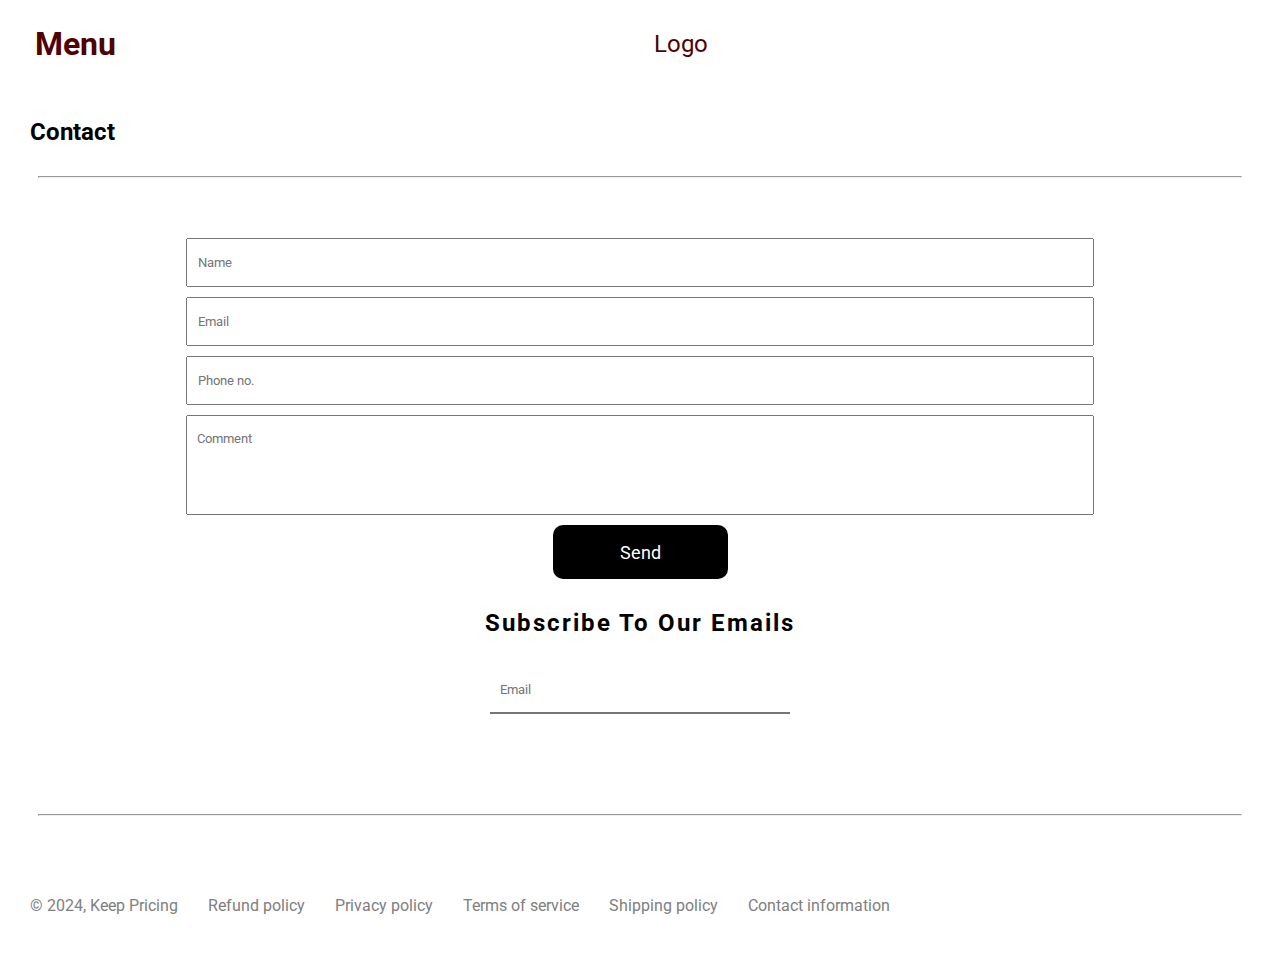
<file: contact.html>
<!DOCTYPE html>
<html lang="en">
  <head>
    <meta charset="UTF-8" />
    <meta name="viewport" content="width=device-width, initial-scale=1.0" />
    <title>Home</title>
    <link
      rel="stylesheet"
      href="https://cdnjs.cloudflare.com/ajax/libs/font-awesome/6.5.1/css/all.min.css"
      integrity="sha512-DTOQO9RWCH3ppGqcWaEA1BIZOC6xxalwEsw9c2QQeAIftl+Vegovlnee1c9QX4TctnWMn13TZye+giMm8e2LwA=="
      crossorigin="anonymous"
      referrerpolicy="no-referrer"
    />
    <!--font awesome-->
    <link rel="preconnect" href="https://fonts.googleapis.com" />
    <link rel="preconnect" href="https://fonts.gstatic.com" crossorigin />
    <link
      href="https://fonts.googleapis.com/css2?family=Jost:ital,wght@0,100..900;1,100..900&family=Roboto:ital,wght@0,100;0,300;0,400;0,500;0,700;0,900;1,100;1,300;1,400;1,500;1,700;1,900&display=swap"
      rel="stylesheet"
    />
    <!-- jost font -->
    <link rel="stylesheet" href="style.css" />
    <!--link css-->
  </head>
  <body>
    <nav class="navBar">
      <div class="menuLogoCon">
        <i class="menuLogo fa-solid fa-bars"></i>
        <h1>Menu</h1>
      </div>
      <a href="index.html">logo</a>
      <div class="navIcons">
        <i id="searchBtn" class="fa-solid fa-magnifying-glass"></i>
        <i class="fa-solid fa-cart-shopping"></i>
      </div>
    </nav>
    <aside class="searchSideBar">
      <div class="searchSideBarCon">
        <h1>start typing to search</h1>
        <input
          class="searchSideBar__input"
          type="text"
          placeholder="Search Item"
        />
      </div>

      <div class="searchSideBar__closeBtnCon">
        <button class="searchSideBar__closeBtn">Close</button>
      </div>
    </aside>
    <aside class="menuSideBar">
      <h1 id="catSideBar__h1">Menu</h1>
      <hr />
      <ul>
        <a href="index.html">
          <li>Home</li>
        </a>
        <a href="about.html">
          <li>about us</li>
        </a>
        <a class="categories">
          <li>categories</li>
          <i class="fa-solid fa-chevron-right"></i>
        </a>
        <a href="contact.html">
          <li>contact</li>
        </a>
      </ul>
      <div class="menuSideBar__closeBtnCon">
        <button class="menuSideBar__closeBtn">Close</button>
      </div>
    </aside>
    <aside class="catSideBar">
      <ul id="catSideBar__ul">
        <a href="#">
          <li>beauty</li>
        </a>
        <a href="#">
          <li>gadgets</li>
        </a>
        <a href="#">
          <li>home & kitchen</li>
        </a>
      </ul>
      <div class="catSideBar__closeBtnCon">
        <button class="catSideBar__closeBtn">Close</button>
      </div>
    </aside>
    <section class="contactSection">
      <h1>Contact</h1>
      <hr />
      <form action="contactDetails.php" method="post">
          <label for="name"></label>
          <input type="text" name="name" id="name" placeholder="Name" />
          <label for="email"></label>
          <input type="text" name="email" id="email" placeholder="Email" />
        <label for="number"></label>
        <input
          type="number"
          name="number"
          id="number"
          placeholder="Phone no."
        />
        <label for="comment"></label>
        <textarea name="comment" id="comment" placeholder="Comment"></textarea>
        <label for="submit"></label>
        <input type="submit" value="Send">
      </form>
    </section>
    <section class="section7">
      <form action="subscribeEmail.php" method="POST">
        <label for="subscribe">subscribe to our emails</label>
        <input
          type="text"
          name="subscribe"
          id="subscribe"
          placeholder="Email"
        />
      </form>
      <hr />
      <ul>
        <a href="#"><li>© 2024, Keep Pricing</li></a>
        <a href="#"><li>Refund policy</li></a>
        <a href="#"><li>Privacy policy</li></a>
        <a href="#"><li>Terms of service</li></a>
        <a href="#"><li>Shipping policy</li></a>
        <a href="#"><li>Contact information</li></a>
      </ul>
    </section>
  </body>
  <script src="script.js"></script>
</html>
<style>
  .contactSection > h1 {
    font-size: 24px;
    text-transform: capitalize;
    text-align: start;
    padding: 30px;
  }

  .contactSection > hr {
    width: 94%;
    margin: auto;
  }

  .contactSection > form {
    display: flex;
    flex-direction: column;
    align-items: center;
    justify-content: center;
    margin-top: 50px;
  }

  .contactSection > form > input {
    margin-top: 10px;
    width: 71vw;
    padding: 15px 10px;
  }

  .contactSection > form > textarea{
    margin-top: 10px;
    width: 71vw;
    height: 100px;
    padding: 15px 10px;
    resize: none;
    overflow: auto;
  }

  .contactSection > form > input:last-child{
    width: 175px;
    height: 54px;
    border: none;
    cursor: pointer;
    border-radius: 10px;
    background-color: black;
    color: white;
    font-size: 18px;
  }
</style>
</file>
<file: style.css>
@keyframes wipe-in-right {
  from {
    clip-path: inset(0 100% 0 0);
  }
  to {
    clip-path: inset(0 0 0 0);
  }
}

[transition-style="in:wipe:right"] {
  animation: 0.5s cubic-bezier(0.25, 1, 0.3, 1) wipe-in-right both;
}
@keyframes wipe-out-left {
  from {
    clip-path: inset(0 0 0 0);
  }
  to {
    clip-path: inset(0 100% 0 0);
  }
}

[transition-style="out:wipe:left"] {
  animation: 0.5s cubic-bezier(0.25, 1, 0.3, 1) wipe-out-left both;
}

@keyframes wipe-in-left {
  from {
    clip-path: inset(0 0 0 100%);
  }
  to {
    clip-path: inset(0 0 0 0);
  }
}

[transition-style="in:wipe:left"] {
  animation: 0.5s cubic-bezier(0.25, 1, 0.3, 1) wipe-in-left both;
}

@keyframes wipe-out-right {
  from {
    clip-path: inset(0 0 0 0);
  }
  to {
    clip-path: inset(0 0 0 100%);
  }
}

[transition-style="out:wipe:right"] {
  animation: 0.5s cubic-bezier(0.25, 1, 0.3, 1) wipe-out-right both;
}
.no-scroll {
  overflow: hidden;
}

::-webkit-scrollbar {
  width: 0;
}
::selection {
  background-color: #cccccc;
}

* {
  margin: 0;
  padding: 0;
  box-sizing: border-box;
  font-family: "Roboto", sans-serif;
  scroll-behavior: smooth;
}

.navBar {
  display: flex;
  align-items: center;
  justify-content: space-between;
  padding: 25px 15px;
  background-color: white;
  position: sticky;
  top: 0;
  z-index: 999;
  transition: padding ease-in-out 0.1s;
}

.navBar > a {
  text-decoration: none;
  text-transform: capitalize;
  font-size: 24px;
  color: #500202;
  cursor: pointer;
}

.menuLogoCon {
  display: flex;
  align-items: center;
  gap: 20px;
}

.menuLogoCon > i,
.menuLogoCon > h1 {
  color: #500202;
  cursor: pointer;
}

.navIcons {
  display: flex;
  align-items: center;
  gap: 20px;
}

.navIcons > i {
  color: #500202;
  cursor: pointer;
}

.menuSideBar,
.searchSideBar,
.catSideBar {
  display: none;
  max-width: 30%;
  position: fixed;
  left: 0;
  top: 0;
  right: 0;
  background-color: white;
  min-height: 1300px;
  z-index: 2;
  border: 1px solid black;
}

.menuSideBar > h1 {
  text-align: center;
  margin: 30px 0 30px 0;
  color: #500202;
}

.menuSideBar > ul,
.catSideBar > ul {
  display: flex;
  flex-direction: column;
  align-items: start;
  justify-content: start;
  gap: 25px;
  padding: 25px 10px;
  list-style: none;
}

.menuSideBar > ul > a,
.catSideBar > ul > a {
  text-decoration: none;
  color: black;
  font-size: 18px;
  text-transform: capitalize;
  width: 100%;
  color: #500202;
}

.menuSideBar > ul > .categories,
.catSideBar > ul > .categories {
  display: flex;
  align-items: center;
  justify-content: space-between;
  color: #500202;
  cursor: pointer;
}

.categories > li,
.categories > i {
  z-index: -2;
}

.searchSideBarCon {
  min-height: 476px;
  display: flex;
  flex-direction: column;
  align-items: center;
  justify-content: center;
  gap: 74px;
}

.searchSideBar h1 {
  text-align: center;
  font-size: 28px;
  letter-spacing: 2px;
  text-transform: capitalize;
}

.searchSideBar__input {
  border: 1px solid black;
  border-top: hidden;
  border-left: hidden;
  border-right: hidden;
  padding: 10px;
}

.searchSideBar__input:focus {
  outline: none;
}

.searchSideBar__closeBtnCon,
.menuSideBar__closeBtnCon,
.catSideBar__closeBtnCon {
  display: flex;
  justify-content: center;
  align-items: center;
}

.searchSideBar__closeBtn,
.menuSideBar__closeBtn,
.catSideBar__closeBtn {
  width: 150px;
  height: 50px;
  border: none;
  outline: 2px solid black;
  font-size: 13px;
  background-color: #500202;
  color: white;
  cursor: pointer;
}

.s1ImgCon {
  width: 100%;
  min-height: 700px;
  position: relative;
}

.s1Img {
  width: 100%;
  height: 700px;
  object-fit: cover;
}

.s2ImgConFlex {
  display: flex;
  align-items: center;
  justify-content: center;
  gap: 50px;
  padding: 30px;
}

.s2ImgCon {
  width: 100%;
  position: relative;
}

.s2ImgCon > img {
  width: 100%;
  height: 500px;
  object-fit: cover;
  transition: 2s;
}

.s2ImgContent {
  position: absolute;
  width: 90%;
  height: 450px;
  top: 50%;
  left: 50%;
  transform: translate(-50%, -50%);
  display: flex;
  flex-direction: column;
  align-items: center;
  justify-content: center;
  gap: 30px;
  border: 1px solid white;
  color: white;
  text-align: center;
}

.s2ImgContent > h1 {
  text-align: center;
  color: black;
  text-transform: capitalize;
  font-size: 32px;
  letter-spacing: 4px;
}

.s2ImgContent > p {
  color: #500202;
  line-height: 30px;
}

.s2ImgContent > button {
  border: none;
  width: 150px;
  height: 50px;
  color: #500202;
  text-transform: uppercase;
  letter-spacing: 2px;
  font-weight: bold;
  cursor: pointer;
}

.featuredCategories {
  min-height: 150px;
}
.featuredCatTitle {
  font-size: 24px;
  text-align: start;
  padding-left: 30px;
  margin-bottom: 20px;
  text-transform: capitalize;
}
hr {
  width: 94%;
  margin: auto;
}
.cardContainer {
  white-space: nowrap;
  overflow-x: auto;
  padding: 30px 0 20px 30px;
  scroll-snap-type: x mandatory;
}
.card {
  width: 300px;
  height: 120px;
  position: relative;
  display: inline-block;
  border-radius: 10px;
  overflow: hidden;
  background-color: #f5f5f5;
  margin-right: 50px;
  scroll-snap-align: center;
}

.content {
  width: 50%;
  height: 120px;
  display: flex;
  justify-content: center;
  align-items: center;
  flex-direction: column;
}

.name {
  font-size: 20px;
  text-transform: capitalize;
  margin-bottom: 20px;
}

.price {
  font-size: 15px;
  text-transform: capitalize;
}

.cardImgCon {
  position: absolute;
  width: 50%;
  min-height: 120px;
  right: 0;
  top: 0;
  overflow: hidden;
  border-radius: 10px 0 0 10px;
}

.cardImgCon > img {
  width: 150px;
  height: 116px;
  object-fit: cover;
  transition: 0.2s;
}
.cardImgCon > img:hover {
  transform: scale(1.1);
}

.section4FlexCon {
  list-style-type: none;
  display: flex;
  align-items: center;
  justify-content: center;
  gap: 75px;
  background-color: #f5f5f5;
  padding: 50px;
}

.div1,
.div2,
.div3,
.div4 {
  display: flex;
  flex-direction: column;
  align-items: center;
  justify-content: center;
  gap: 20px;
}

.div1 > i,
.div2 > i,
.div3 > i,
.div4 > i {
  font-size: 36px;
  transition: 0.3s;
}

.div1:hover > i,
.div2:hover > i,
.div3:hover > i,
.div4:hover > i {
  transform: rotateY(180deg);
}

.div1 > h1,
.div2 > h1,
.div3 > h1,
.div4 > h1 {
  text-transform: capitalize;
  font-size: 24px;
}

.div1 > p,
.div2 > p,
.div3 > p,
.div4 > p {
  text-transform: capitalize;
  font-size: 13px;
}
.section5 {
  position: relative;
  background-color: #f5f5f5;
  margin-top: 50px;
}

.section5 > img {
  width: 800px;
  padding: 30px;
  border-radius: 13px;
}
.box {
  background-color: black;
  position: absolute;
  top: 35%;
  left: 50%;
  padding: 100px;
  border-radius: 13px;
  display: flex;
  align-items: center;
  justify-content: center;
  flex-direction: column;
  gap: 20px;
}

.box > h1 {
  font-size: 24px;
  text-transform: capitalize;
  color: white;
}

.box > button {
  width: 150px;
  height: 50px;
  border-radius: 15px;
  background-color: black;
  color: white;
  font-size: 16px;
  text-transform: capitalize;
  border: none;
  outline: 2px solid gray;
  transition: all ease 0.3s;
}

.box > button:hover {
  outline: 2px solid white;
}

.section6 > h1 {
  font-size: 24px;
  text-align: start;
  padding-left: 30px;
  margin: 20px 0;
  text-transform: capitalize;
}
.section6 > hr {
  width: 94%;
  margin: auto;
}
.s6Products {
  display: flex;
  align-items: center;
  gap: 20px;
  overflow: auto;
  scroll-snap-type: x mandatory;
  padding: 30px 20px 20px 30px;
  list-style: none;
}

.s6Products > li {
  scroll-snap-align: center;
  display: flex;
  flex-direction: column;
  align-items: center;
  justify-content: center;
  gap: 15px;
  background-color: #f5f5f5;
  border-radius: 10px;
  cursor: pointer;
  position: relative;
}
.s6Products > li:hover h1 {
  text-decoration: underline;
}

.s6Products > li > div {
  background-image: url("https://keeppricing.com/cdn/shop/files/WhatsAppImage2022-12-13at12.30.57AM_a100ca18-cf79-47b6-b3b8-aeb0b17ec5bb.webp?v=1708262412&width=750");
  background-position: center;
  background-repeat: no-repeat;
  background-size: cover;
  width: 300px;
  height: 400px;
  object-fit: cover;
  border-radius: 10px 10px 0 0;
  transition: 0.3s;
}
.s6Products > li:hover div {
  background-image: url("https://keeppricing.com/cdn/shop/files/cllcosvn7c6gg9idc170_d6afc5f4-7c21-4eb4-b822-703e03f9a4b8.jpg?v=1709231930&width=750");
  background-position: center;
  background-repeat: no-repeat;
  background-size: cover;
}
.s6Products > li > h1 {
  font-size: 24px;
  text-transform: capitalize;
  color: black;
  text-align: center;
}
.s6Products > li > s {
  font-size: 14px;
  color: rgb(38, 36, 36);
  cursor: auto;
}
.s6Products > li > p {
  font-size: 20px;
  color: black;
  text-transform: capitalize;
  margin-bottom: 30px;
  cursor: auto;
}
.s6Products > li > span {
  position: absolute;
  top: 20px;
  right: 20px;
  width: 50px;
  height: 20px;
  background-color: #f5f5f5;
  font-size: 10px;
  border-radius: 10px;
  color: black;
  display: flex;
  align-items: center;
  justify-content: center;
}

.section7 {
  min-height: 400px;
}

.section7 > form {
  display: flex;
  align-items: center;
  justify-content: center;
  flex-direction: column;
}

.section7 > form > label {
  font-size: 24px;
  font-weight: bolder;
  margin: 30px 0;
  text-transform: capitalize;
  letter-spacing: 2px;
}

.section7 > form > input {
  width: 300px;
  padding: 15px 10px;
  border-top: none;
  border-right: none;
  border-left: none;
  margin-bottom: 100px;
}

.section7 > form > input::placeholder {
  transition: 0.3s;
}

.section7 > form > input:focus::placeholder {
  transform: translateY(-15px);
  font-size: 10px;
}

.section7 > form > input:focus {
  outline: none;
  border-bottom: 2px solid black;
}

.section7 > ul{
  display: flex;
  align-items: center;
  justify-content: start;
  gap: 30px;
  flex-wrap: wrap;
  margin-top: 80px;
  margin-left: 30px;
  list-style: none;
}

.section7 > ul > a{
  text-decoration: none;
  color: gray;
}

.section7 > ul > a:hover li{
  text-decoration: underline;
}

@media only screen and (max-width: 425px) and (min-width: 320px) {
  .section4FlexCon {
    flex-direction: column;
    gap: 35px;
  }
  .div1 > p,
  .div2 > p,
  .div3 > p,
  .div4 > p {
    text-align: center;
  }
  .section5 > img {
    width: 316px;
    padding: 30px;
    border-radius: 13px;
  }
  .box {
    max-width: 155px;
    background-color: black;
    position: absolute;
    top: 40%;
    right: 5px;
    padding: 17px;
    border-radius: 0;
    display: flex;
    align-items: center;
    justify-content: center;
    flex-direction: column;
    gap: 20px;
    border-radius: 13px;
  }
  .box > h1 {
    font-size: 11px;
    text-transform: capitalize;
    color: white;
    text-align: center;
  }
  .box > button {
    width: 89px;
    height: 18px;
    border-radius: 0;
    background-color: black;
    color: white;
    font-size: 9px;
    text-transform: capitalize;
    border: none;
    outline: 1px solid gray;
    transition: all ease 0.3s;
  }
}
@media only screen and (max-width: 768px) and (min-width: 425px) {
  .section5 > img {
    width: 450px;
  }
  .box {
    padding: 40px;
  }
  .box > h1 {
    text-align: center;
  }
}

@media only screen and (max-width: 768px) and (min-width: 320px) {
  .menuLogoCon > h1 {
    display: none;
  }

  .navBar > h1 {
    margin-left: 36px;
  }

  .navBar {
    justify-content: space-between;
  }

  .menuSideBar,
  .catSideBar,
  .searchSideBar {
    max-width: 100%;
  }

  .s2ImgContent > h1 {
    font-size: 16px;
  }

  .s2ImgContent > p {
    font-size: 13px;
  }

  .s2ImgConFlex {
    flex-direction: column;
  }

  .s1Img {
    height: 470px;
  }
  .s1ImgCon {
    min-height: 370px;
  }
  .cardContainer {
    padding: 30px 0px 30px 10px;
  }
  .section4FlexCon {
    flex-wrap: wrap;
  }
  .section7 > form > label{
    font-size: 17px;
  }
}
@media only screen and (max-width: 1024px) and (min-width: 768px) {
  .section4FlexCon {
    flex-wrap: wrap;
    gap: 40px;
  }
}
</file>
